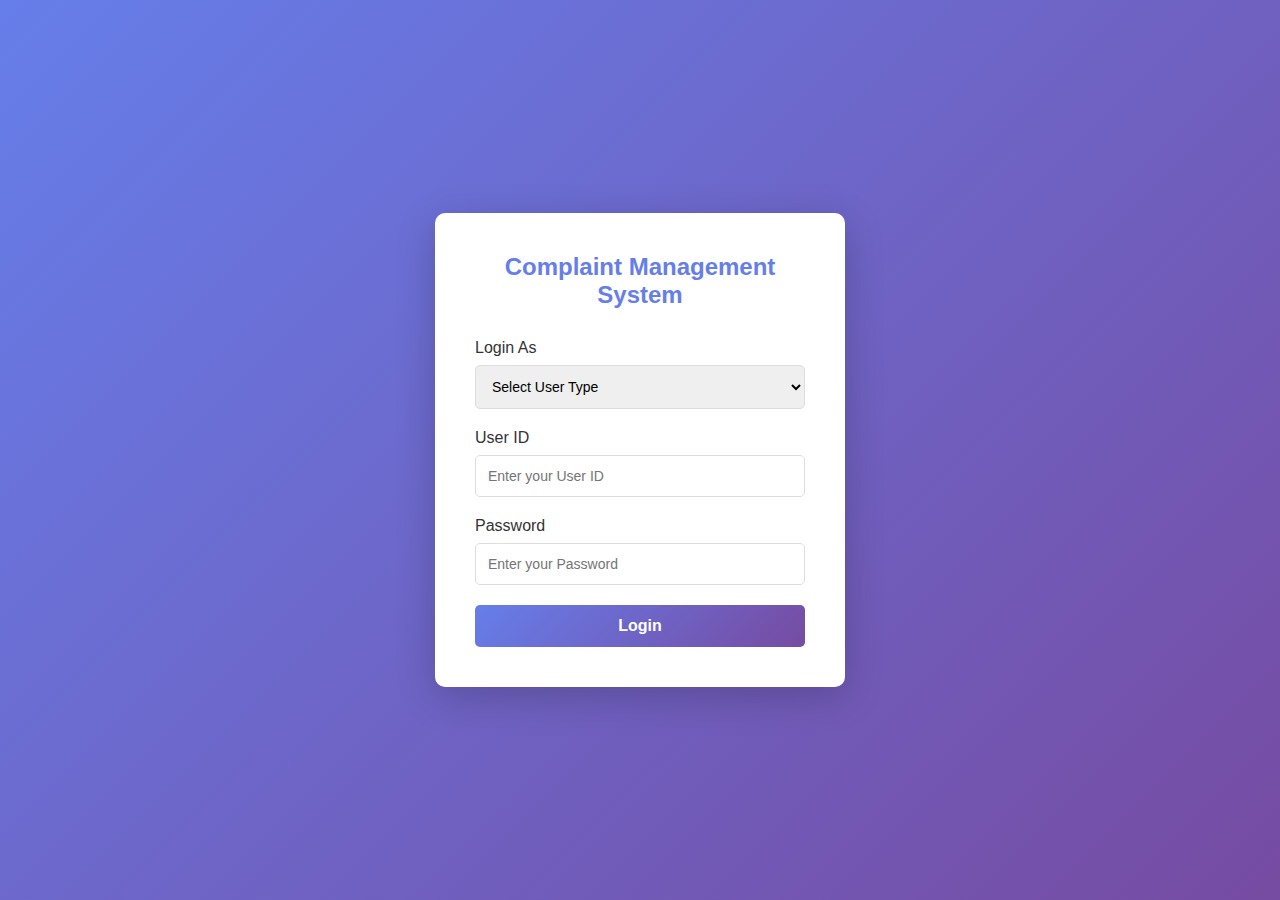
<file: FrontEnd/index.html>
<!DOCTYPE html>
<html lang="en">
<head>
    <meta charset="UTF-8">
    <meta name="viewport" content="width=device-width, initial-scale=1.0">
    <title>Login - Complaint Management System</title>
    <link rel="stylesheet" href="styles/login.css">
</head>
<body>
    <div class="login-container">
        <div class="login-box">
            <div class="logo">
                <h1>Complaint Management System</h1>
            </div>
            
            <form id="loginForm">
                <div class="form-group">
                    <label for="userType">Login As</label>
                    <select id="userType" required>
                        <option value="">Select User Type</option>
                        <option value="admin">Admin (GM/BM)</option>
                        <option value="resident">Resident</option>
                        <option value="technician">Technician</option>
                    </select>
                </div>

                <div class="form-group">
                    <label for="userId">User ID</label>
                    <input type="text" id="userId" placeholder="Enter your User ID" required>
                </div>

                <div class="form-group">
                    <label for="password">Password</label>
                    <input type="password" id="password" placeholder="Enter your Password" required>
                </div>

                <button type="submit" class="btn-login">Login</button>
                
                <div id="errorMessage" class="error-message"></div>
            </form>
        </div>
    </div>

    <script src="scripts/login.js"></script>
</body>
</html>
</file>
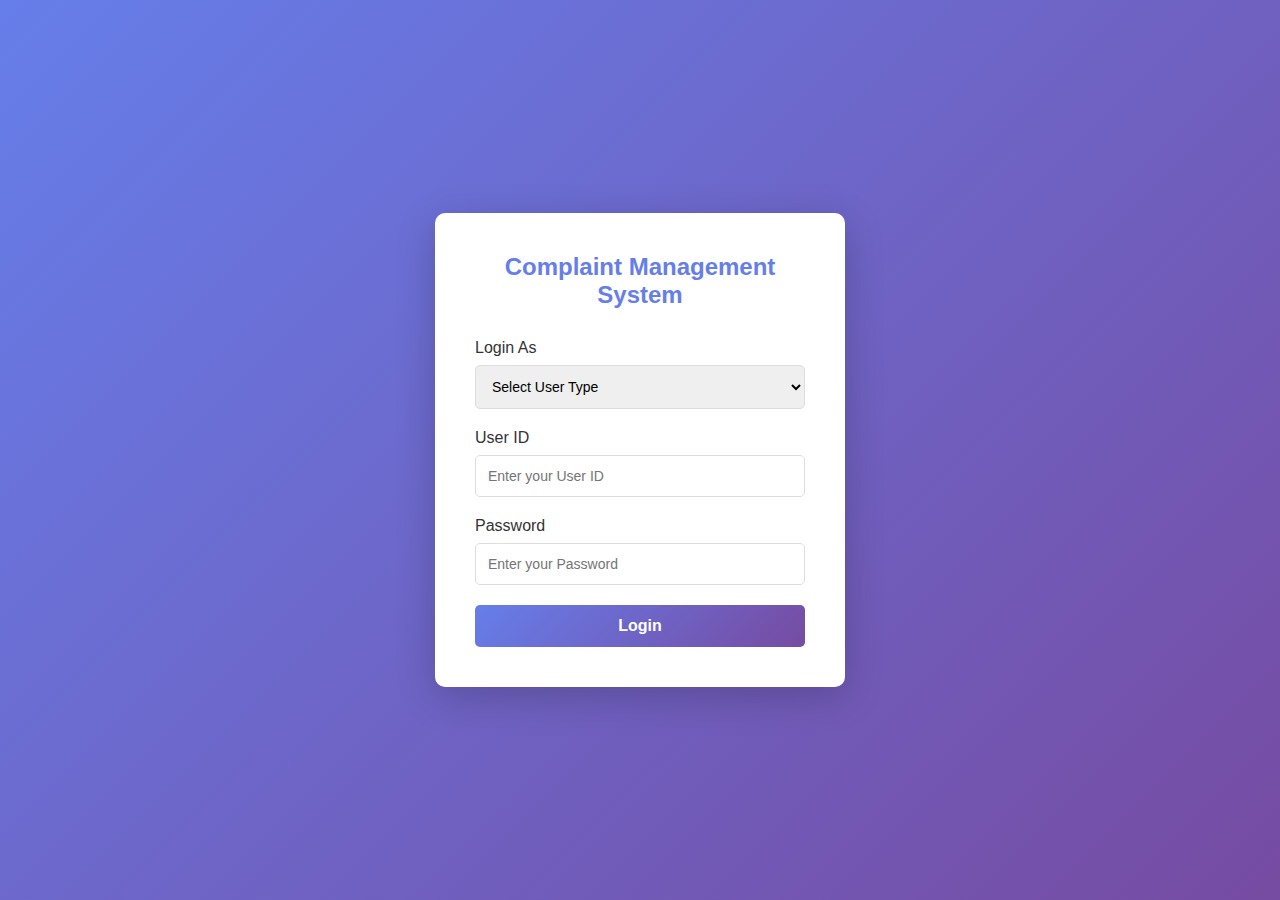
<file: FrontEnd/admin-dashboard.html>
<!DOCTYPE html>
<html lang="en">
<head>
    <meta charset="UTF-8">
    <meta name="viewport" content="width=device-width, initial-scale=1.0">
    <title>Admin Dashboard</title>
    <link rel="stylesheet" href="styles/dashboard.css">
</head>
<body>
    <div class="dashboard-container">
        <!-- Sidebar -->
        <aside class="sidebar">
            <div class="sidebar-header">
                <h2>Admin Panel</h2>
                <p id="userInfo"></p>
            </div>
            
            <nav class="sidebar-nav">
                <a href="#" class="nav-item active" data-section="overview">
                    <span>📊</span> Overview
                </a>
                <a href="#" class="nav-item" data-section="managers">
                    <span>👥</span> Managers
                </a>
                <a href="#" class="nav-item" data-section="residents">
                    <span>🏠</span> Residents
                </a>
                <a href="#" class="nav-item" data-section="technicians">
                    <span>🔧</span> Technicians
                </a>
                <a href="#" class="nav-item" data-section="complaints">
                    <span>📋</span> Complaints
                </a>
                <a href="#" class="nav-item" data-section="upload">
                    <span>📤</span> Upload Data
                </a>
            </nav>
            
            <div class="sidebar-footer">
                <button id="logoutBtn" class="btn-logout">Logout</button>
            </div>
        </aside>

        <!-- Main Content -->
        <main class="main-content">
            <header class="content-header">
                <h1 id="sectionTitle">Overview</h1>
            </header>

            <!-- Overview Section -->
            <section id="overview" class="content-section active">
                <div class="stats-grid">
                    <div class="stat-card">
                        <h3>Total Residents</h3>
                        <p class="stat-number" id="totalResidents">0</p>
                    </div>
                    <div class="stat-card">
                        <h3>Total Technicians</h3>
                        <p class="stat-number" id="totalTechnicians">0</p>
                    </div>
                    <div class="stat-card">
                        <h3>Active Complaints</h3>
                        <p class="stat-number" id="activeComplaints">0</p>
                    </div>
                    <div class="stat-card">
                        <h3>Total Managers</h3>
                        <p class="stat-number" id="totalManagers">0</p>
                    </div>
                </div>
            </section>

            <!-- Managers Section -->
            <section id="managers" class="content-section">
                <button class="btn-primary" id="addManagerBtn">+ Add Manager</button>
                
                <div id="managersList" class="data-list"></div>

                <!-- Add Manager Modal -->
                <div id="managerModal" class="modal">
                    <div class="modal-content">
                        <span class="close">&times;</span>
                        <h2>Create Manager</h2>
                        <form id="managerForm">
                            <div class="form-group">
                                <label>Manager Type</label>
                                <select id="managerType" required>
                                    <option value="">Select Type</option>
                                    <option value="GM">General Manager</option>
                                    <option value="BM">Block Manager</option>
                                </select>
                            </div>
                            <div class="form-group">
                                <label>Name</label>
                                <input type="text" id="managerName" required>
                            </div>
                            <div class="form-group">
                                <label>Email</label>
                                <input type="email" id="managerEmail" required>
                            </div>
                            <div class="form-group">
                                <label>Phone</label>
                                <input type="tel" id="managerPhone" required>
                            </div>
                            <div id="blockFieldGroup" class="form-group" style="display:none;">
                                <label>Block Number</label>
                                <input type="text" id="blockNumber">
                            </div>
                            <button type="submit" class="btn-primary">Create Manager</button>
                        </form>
                    </div>
                </div>
            </section>

            <!-- Residents Section -->
            <section id="residents" class="content-section">
                <div class="section-header">
                    <button class="btn-primary" id="addResidentBtn">+ Add Resident</button>
                    
                    <div class="search-container">
                        <input type="text" id="searchResident" placeholder="Search by name, ID, email, phone, block or flat..." onkeypress="if(event.key==='Enter') searchResidents()">
                        <button class="btn-primary" id="searchBtn">Search</button>
                        <button class="btn-secondary" id="viewAllResidents">View All</button>
                    </div>
                </div>
                
                <div id="searchResults" class="search-result-info" style="display: none;"></div>
                <div id="residentsList" class="data-list"></div>

                <!-- Add Resident Modal -->
                <div id="residentModal" class="modal">
                    <div class="modal-content">
                        <span class="close">&times;</span>
                        <h2>Create/Update Resident</h2>
                        <form id="residentForm">
                            <div class="form-group">
                                <label>Unique ID</label>
                                <input type="text" id="residentUniqueId" required>
                            </div>
                            <div class="form-group">
                                <label>Name</label>
                                <input type="text" id="residentName" required>
                            </div>
                            <div class="form-group">
                                <label>Email</label>
                                <input type="email" id="residentEmail" required>
                            </div>
                            <div class="form-group">
                                <label>Phone</label>
                                <input type="tel" id="residentPhone" required>
                            </div>
                            <div class="form-group">
                                <label>Block</label>
                                <input type="text" id="residentBlock" required>
                            </div>
                            <div class="form-group">
                                <label>Flat Number</label>
                                <input type="text" id="residentFlat" required>
                            </div>
                            <button type="submit" class="btn-primary">Save Resident</button>
                        </form>
                    </div>
                </div>
            </section>

            <!-- Technicians Section -->
            <section id="technicians" class="content-section">
                <button class="btn-primary" id="addTechnicianBtn">+ Add Technician</button>
                
                <div id="techniciansList" class="data-list"></div>

                <!-- Add Technician Modal -->
                <div id="technicianModal" class="modal">
                    <div class="modal-content">
                        <span class="close">&times;</span>
                        <h2>Create Technician</h2>
                        <form id="technicianForm">
                            <div class="form-group">
                                <label>Name</label>
                                <input type="text" id="technicianName" required>
                            </div>
                            <div class="form-group">
                                <label>Email</label>
                                <input type="email" id="technicianEmail" required>
                            </div>
                            <div class="form-group">
                                <label>Phone</label>
                                <input type="tel" id="technicianPhone" required>
                            </div>
                            <div class="form-group">
                                <label>Specialization</label>
                                <input type="text" id="technicianSpecialization" placeholder="e.g., Plumbing, Electrical" required>
                            </div>
                            <div class="form-group">
                                <label>Assigned Block</label>
                                <input type="text" id="technicianBlock">
                            </div>
                            <button type="submit" class="btn-primary">Create Technician</button>
                        </form>
                    </div>
                </div>
            </section>

            <!-- Complaints Section -->
            <section id="complaints" class="content-section">
                <div class="filters">
                    <select id="statusFilter">
                        <option value="">All Status</option>
                        <option value="PENDING_BM">Pending with BM</option>
                        <option value="PENDING_GM">Pending with GM</option>
                        <option value="PENDING_BM_TECHNICIAN">Pending with BM/Technician</option>
                        <option value="PENDING_GM_TECHNICIAN">Pending with GM/Technician</option>
                        <option value="JC_TECHNICIAN">Job Completed/Technician</option>
                        <option value="JC_RESIDENT">Job Completed/Resident</option>
                        <option value="JC_GM">Job Completed/GM</option>
                        <option value="JC_BM">Job Completed/BM</option>
                        <option value="RESOLVED">Resolved</option>
                    </select>
                </div>
                
                <div id="complaintsList" class="data-list"></div>
            </section>

            <!-- Upload Data Section -->
            <section id="upload" class="content-section">
                <div class="upload-container">
                    <h3>Upload Resident Data (Excel)</h3>
                    <form id="uploadForm">
                        <div class="file-upload">
                            <input type="file" id="excelFile" accept=".xlsx,.xls" required>
                            <label for="excelFile">Choose Excel File</label>
                            <span id="fileName">No file chosen</span>
                        </div>
                        <button type="submit" class="btn-primary">Upload</button>
                    </form>
                    <div id="uploadStatus" class="status-message"></div>
                </div>
            </section>
        </main>
    </div>

    <script src="scripts/admin.js"></script>
</body>
</html>
</file>
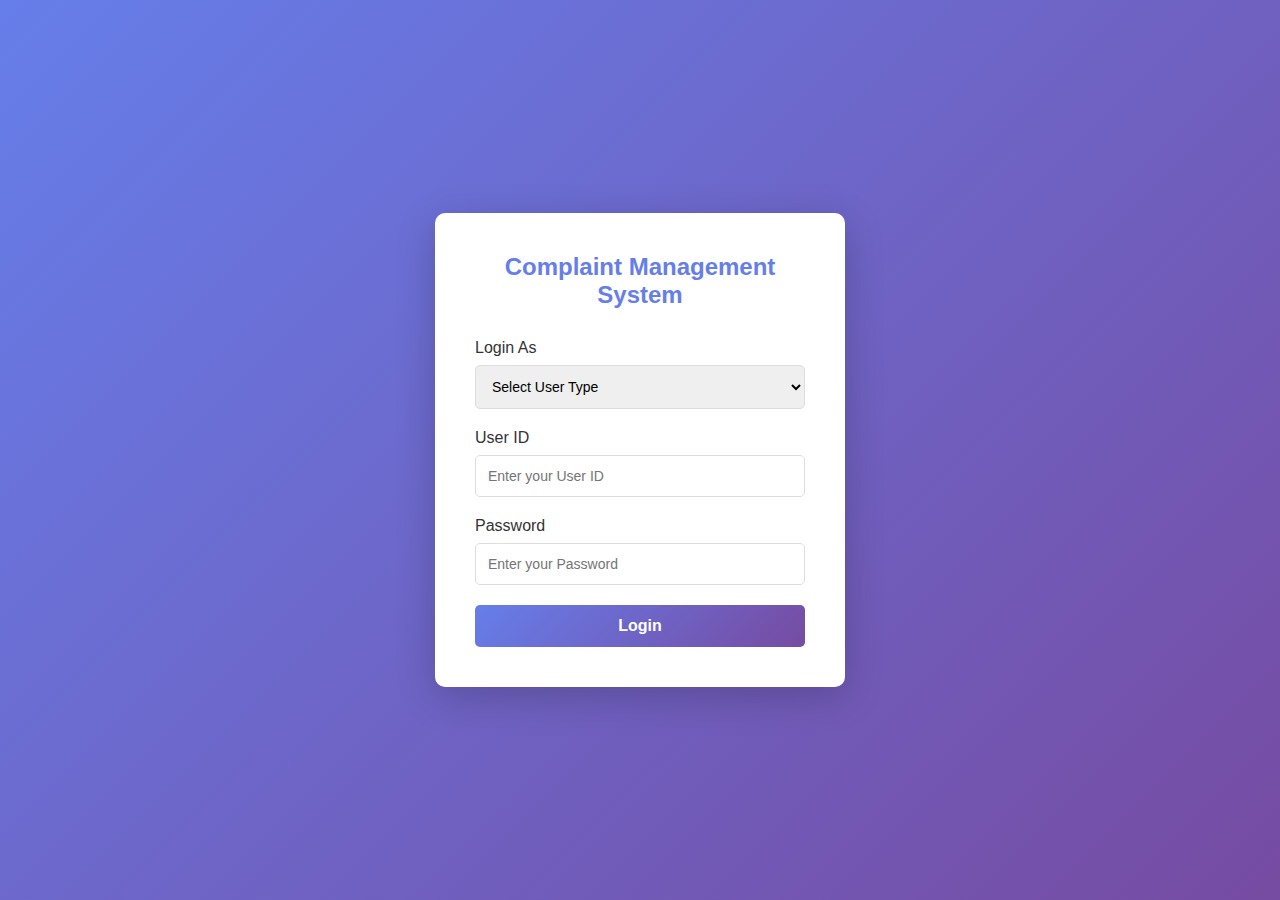
<file: FrontEnd/resident-dashboard.html>
<!DOCTYPE html>
<html lang="en">
<head>
    <meta charset="UTF-8">
    <meta name="viewport" content="width=device-width, initial-scale=1.0">
    <title>Resident Dashboard</title>
    <link rel="stylesheet" href="styles/dashboard.css">
</head>
<body>
    <div class="dashboard-container">
        <!-- Sidebar -->
        <aside class="sidebar">
            <div class="sidebar-header">
                <h2>Resident Portal</h2>
                <p id="userInfo"></p>
            </div>
            
            <nav class="sidebar-nav">
                <a href="#" class="nav-item active" data-section="dashboard">
                    <span>🏠</span> Dashboard
                </a>
                <a href="#" class="nav-item" data-section="lodge-complaint">
                    <span>➕</span> Lodge Complaint
                </a>
                <a href="#" class="nav-item" data-section="my-complaints">
                    <span>📋</span> My Complaints
                </a>
                <a href="#" class="nav-item" data-section="history">
                    <span>📜</span> History
                </a>
                <a href="#" class="nav-item" data-section="profile">
                    <span>👤</span> My Profile
                </a>
            </nav>
            
            <div class="sidebar-footer">
                <button id="logoutBtn" class="btn-logout">Logout</button>
            </div>
        </aside>

        <!-- Main Content -->
        <main class="main-content">
            <header class="content-header">
                <h1 id="sectionTitle">Dashboard</h1>
            </header>

            <!-- Dashboard Section -->
            <section id="dashboard" class="content-section active">
                <div class="stats-grid">
                    <div class="stat-card">
                        <h3>Active Complaints</h3>
                        <p class="stat-number" id="activeComplaints">0</p>
                    </div>
                    <div class="stat-card">
                        <h3>Pending Resolution</h3>
                        <p class="stat-number" id="pendingComplaints">0</p>
                    </div>
                    <div class="stat-card">
                        <h3>Resolved</h3>
                        <p class="stat-number" id="resolvedComplaints">0</p>
                    </div>
                    <div class="stat-card">
                        <h3>Total Complaints</h3>
                        <p class="stat-number" id="totalComplaints">0</p>
                    </div>
                </div>

                <div class="recent-complaints">
                    <h3>Recent Complaints</h3>
                    <div id="recentComplaintsList" class="data-list"></div>
                </div>
            </section>

            <!-- Lodge Complaint Section -->
            <section id="lodge-complaint" class="content-section">
                <div class="form-container">
                    <form id="complaintForm">
                        <div class="form-group">
                            <label>Complaint Type</label>
                            <select id="complaintType" required>
                                <option value="">Select Type</option>
                                <option value="PLUMBING">Plumbing</option>
                                <option value="ELECTRICAL">Electrical</option>
                                <option value="AC">Air Conditioning</option>
                                <option value="CARPENTRY">Carpentry</option>
                                <option value="PAINTING">Painting</option>
                                <option value="CLEANING">Cleaning</option>
                                <option value="OTHER">Other</option>
                            </select>
                        </div>

                        <div class="form-group">
                            <label>Subject</label>
                            <input type="text" id="complaintSubject" placeholder="Brief description of the issue" required>
                        </div>

                        <div class="form-group">
                            <label>Description</label>
                            <textarea id="complaintDescription" placeholder="Detailed description of the problem" required></textarea>
                        </div>

                        <div class="form-group">
                            <label>Priority</label>
                            <select id="complaintPriority" required>
                                <option value="LOW">Low</option>
                                <option value="MEDIUM" selected>Medium</option>
                                <option value="HIGH">High</option>
                                <option value="URGENT">Urgent</option>
                            </select>
                        </div>

                        <div class="form-group">
                            <label>Location</label>
                            <input type="text" id="complaintLocation" placeholder="e.g., Kitchen, Bedroom, Bathroom" required>
                        </div>

                        <button type="submit" class="btn-primary">Submit Complaint</button>
                    </form>

                    <div id="complaintStatus" class="status-message"></div>
                </div>
            </section>

            <!-- My Complaints Section -->
            <section id="my-complaints" class="content-section">
                <div class="filters">
                    <select id="statusFilter">
                        <option value="">All Status</option>
                        <option value="PENDING">Pending</option>
                        <option value="IN_PROGRESS">In Progress</option>
                        <option value="JOB_COMPLETED">Job Completed</option>
                        <option value="RESOLVED">Resolved</option>
                    </select>
                </div>

                <div id="myComplaintsList" class="data-list"></div>

                <!-- Complaint Detail Modal -->
                <div id="complaintDetailModal" class="modal">
                    <div class="modal-content">
                        <span class="close">&times;</span>
                        <h2>Complaint Details</h2>
                        <div id="complaintDetailContent"></div>
                        <div id="complaintActions" style="margin-top: 20px;"></div>
                    </div>
                </div>
            </section>

            <!-- History Section -->
            <section id="history" class="content-section">
                <h3>Complaint History</h3>
                <div id="historyList" class="data-list"></div>
            </section>

            <!-- Profile Section -->
            <section id="profile" class="content-section">
                <div class="profile-container">
                    <h3>My Profile</h3>
                    <div id="profileDetails" class="profile-details"></div>
                </div>
            </section>
        </main>
    </div>

    <script src="scripts/resident.js"></script>
</body>
</html>
</file>
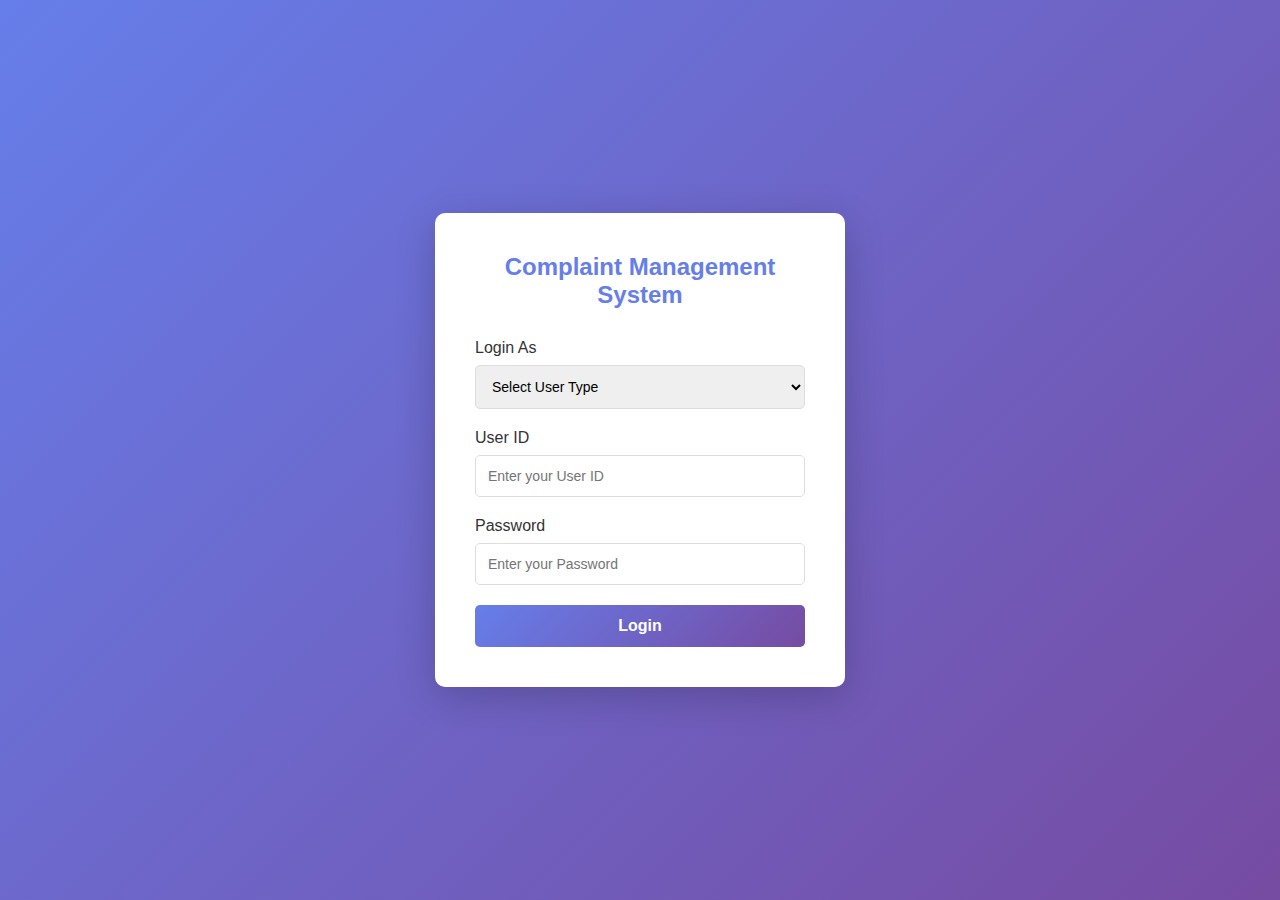
<file: FrontEnd/technician-dashboard.html>
<!DOCTYPE html>
<html lang="en">
<head>
    <meta charset="UTF-8">
    <meta name="viewport" content="width=device-width, initial-scale=1.0">
    <title>Technician Dashboard</title>
    <link rel="stylesheet" href="styles/dashboard.css">
</head>
<body>
    <div class="dashboard-container">
        <!-- Sidebar -->
        <aside class="sidebar">
            <div class="sidebar-header">
                <h2>Technician Portal</h2>
                <p id="userInfo"></p>
            </div>
            
            <nav class="sidebar-nav">
                <a href="#" class="nav-item active" data-section="dashboard">
                    <span>📊</span> Dashboard
                </a>
                <a href="#" class="nav-item" data-section="pending-jobs">
                    <span>⏳</span> Pending Jobs
                </a>
                <a href="#" class="nav-item" data-section="my-jobs">
                    <span>🔧</span> My Jobs
                </a>
                <a href="#" class="nav-item" data-section="completed">
                    <span>✅</span> Completed Jobs
                </a>
                <a href="#" class="nav-item" data-section="profile">
                    <span>👤</span> My Profile
                </a>
            </nav>
            
            <div class="sidebar-footer">
                <button id="logoutBtn" class="btn-logout">Logout</button>
            </div>
        </aside>

        <!-- Main Content -->
        <main class="main-content">
            <header class="content-header">
                <h1 id="sectionTitle">Dashboard</h1>
            </header>

            <!-- Dashboard Section -->
            <section id="dashboard" class="content-section active">
                <div class="stats-grid">
                    <div class="stat-card">
                        <h3>Pending Requests</h3>
                        <p class="stat-number" id="pendingJobs">0</p>
                    </div>
                    <div class="stat-card">
                        <h3>Active Jobs</h3>
                        <p class="stat-number" id="activeJobs">0</p>
                    </div>
                    <div class="stat-card">
                        <h3>Completed Today</h3>
                        <p class="stat-number" id="completedToday">0</p>
                    </div>
                    <div class="stat-card">
                        <h3>Total Completed</h3>
                        <p class="stat-number" id="totalCompleted">0</p>
                    </div>
                </div>

                <div class="recent-jobs">
                    <h3>Recent Assignments</h3>
                    <div id="recentJobsList" class="data-list"></div>
                </div>
            </section>

            <!-- Pending Jobs Section -->
            <section id="pending-jobs" class="content-section">
                <h3>New Job Requests</h3>
                <div id="pendingJobsList" class="data-list"></div>
            </section>

            <!-- My Jobs Section -->
            <section id="my-jobs" class="content-section">
                <div class="filters">
                    <select id="jobStatusFilter">
                        <option value="">All Active Jobs</option>
                        <option value="ACCEPTED">Accepted</option>
                        <option value="IN_PROGRESS">In Progress</option>
                    </select>
                </div>

                <div id="myJobsList" class="data-list"></div>

                <!-- Job Detail Modal -->
                <div id="jobDetailModal" class="modal">
                    <div class="modal-content">
                        <span class="close">&times;</span>
                        <h2>Job Details</h2>
                        <div id="jobDetailContent"></div>
                        <div id="jobActions" style="margin-top: 20px;"></div>
                    </div>
                </div>

                <!-- Update Status Modal -->
                <div id="updateStatusModal" class="modal">
                    <div class="modal-content">
                        <span class="close">&times;</span>
                        <h2>Update Job Status</h2>
                        <form id="updateStatusForm">
                            <div class="form-group">
                                <label>Status</label>
                                <select id="jobStatus" required>
                                    <option value="IN_PROGRESS">In Progress</option>
                                    <option value="COMPLETED">Completed</option>
                                </select>
                            </div>
                            <div class="form-group">
                                <label>Update Notes</label>
                                <textarea id="statusNotes" placeholder="Add any notes about the work done..." required></textarea>
                            </div>
                            <button type="submit" class="btn-primary">Update Status</button>
                        </form>
                    </div>
                </div>
            </section>

            <!-- Completed Jobs Section -->
            <section id="completed" class="content-section">
                <div class="filters">
                    <select id="completedFilter">
                        <option value="week">This Week</option>
                        <option value="month">This Month</option>
                        <option value="all">All Time</option>
                    </select>
                </div>

                <div id="completedJobsList" class="data-list"></div>
            </section>

            <!-- Profile Section -->
            <section id="profile" class="content-section">
                <div class="profile-container">
                    <h3>My Profile</h3>
                    <div id="profileDetails" class="profile-details"></div>
                </div>
            </section>
        </main>
    </div>

    <script src="scripts/technician.js"></script>
</body>
</html>
</file>
<file: FrontEnd/styles/login.css>
* {
    margin: 0;
    padding: 0;
    box-sizing: border-box;
}

body {
    font-family: 'Segoe UI', Tahoma, Geneva, Verdana, sans-serif;
    background: linear-gradient(135deg, #667eea 0%, #764ba2 100%);
    min-height: 100vh;
    display: flex;
    align-items: center;
    justify-content: center;
}

.login-container {
    width: 100%;
    max-width: 450px;
    padding: 20px;
}

.login-box {
    background: white;
    border-radius: 10px;
    padding: 40px;
    box-shadow: 0 10px 40px rgba(0, 0, 0, 0.2);
}

.logo h1 {
    text-align: center;
    color: #667eea;
    font-size: 24px;
    margin-bottom: 30px;
}

.form-group {
    margin-bottom: 20px;
}

.form-group label {
    display: block;
    margin-bottom: 8px;
    color: #333;
    font-weight: 500;
}

.form-group input,
.form-group select {
    width: 100%;
    padding: 12px;
    border: 1px solid #ddd;
    border-radius: 5px;
    font-size: 14px;
    transition: border-color 0.3s;
}

.form-group input:focus,
.form-group select:focus {
    outline: none;
    border-color: #667eea;
}

.btn-login {
    width: 100%;
    padding: 12px;
    background: linear-gradient(135deg, #667eea 0%, #764ba2 100%);
    color: white;
    border: none;
    border-radius: 5px;
    font-size: 16px;
    font-weight: 600;
    cursor: pointer;
    transition: transform 0.2s;
}

.btn-login:hover {
    transform: translateY(-2px);
}

.error-message {
    margin-top: 15px;
    padding: 10px;
    background: #fee;
    color: #c33;
    border-radius: 5px;
    text-align: center;
    display: none;
}

.error-message.show {
    display: block;
}
</file>
<file: FrontEnd/styles/dashboard.css>
* {
    margin: 0;
    padding: 0;
    box-sizing: border-box;
}

body {
    font-family: 'Segoe UI', Tahoma, Geneva, Verdana, sans-serif;
    background: #f5f7fa;
}

.dashboard-container {
    display: flex;
    min-height: 100vh;
}

/* Sidebar */
.sidebar {
    width: 260px;
    background: linear-gradient(180deg, #667eea 0%, #764ba2 100%);
    color: white;
    display: flex;
    flex-direction: column;
}

.sidebar-header {
    padding: 30px 20px;
    border-bottom: 1px solid rgba(255, 255, 255, 0.1);
}

.sidebar-header h2 {
    font-size: 22px;
    margin-bottom: 5px;
}

.sidebar-header p {
    font-size: 13px;
    opacity: 0.8;
}

.sidebar-nav {
    flex: 1;
    padding: 20px 0;
}

.nav-item {
    display: flex;
    align-items: center;
    padding: 15px 20px;
    color: white;
    text-decoration: none;
    transition: background 0.3s;
    cursor: pointer;
}

.nav-item span {
    margin-right: 12px;
    font-size: 18px;
}

.nav-item:hover,
.nav-item.active {
    background: rgba(255, 255, 255, 0.1);
}

.sidebar-footer {
    padding: 20px;
}

.btn-logout {
    width: 100%;
    padding: 12px;
    background: rgba(255, 255, 255, 0.2);
    color: white;
    border: 1px solid rgba(255, 255, 255, 0.3);
    border-radius: 5px;
    cursor: pointer;
    font-size: 14px;
    transition: background 0.3s;
}

.btn-logout:hover {
    background: rgba(255, 255, 255, 0.3);
}

/* Main Content */
.main-content {
    flex: 1;
    padding: 30px;
    overflow-y: auto;
}

.content-header {
    margin-bottom: 30px;
}

.content-header h1 {
    color: #333;
    font-size: 28px;
}

.content-section {
    display: none;
}

.content-section.active {
    display: block;
}

/* Stats Grid */
.stats-grid {
    display: grid;
    grid-template-columns: repeat(auto-fit, minmax(250px, 1fr));
    gap: 20px;
    margin-bottom: 30px;
}

.stat-card {
    background: white;
    padding: 25px;
    border-radius: 10px;
    box-shadow: 0 2px 10px rgba(0, 0, 0, 0.05);
}

.stat-card h3 {
    color: #666;
    font-size: 14px;
    margin-bottom: 10px;
}

.stat-number {
    font-size: 32px;
    font-weight: bold;
    color: #667eea;
}

/* Buttons */
.btn-primary {
    background: linear-gradient(135deg, #667eea 0%, #764ba2 100%);
    color: white;
    border: none;
    padding: 12px 24px;
    border-radius: 5px;
    cursor: pointer;
    font-size: 14px;
    margin-bottom: 20px;
    transition: transform 0.2s;
}

.btn-primary:hover {
    transform: translateY(-2px);
}

.btn-secondary {
    background: #f0f0f0;
    color: #333;
    border: none;
    padding: 8px 16px;
    border-radius: 5px;
    cursor: pointer;
    font-size: 13px;
    margin-right: 8px;
}

.btn-danger {
    background: #e74c3c;
    color: white;
    border: none;
    padding: 8px 16px;
    border-radius: 5px;
    cursor: pointer;
    font-size: 13px;
}

/* Data List */
.data-list {
    background: white;
    border-radius: 10px;
    box-shadow: 0 2px 10px rgba(0, 0, 0, 0.05);
}

.data-item {
    padding: 20px;
    border-bottom: 1px solid #f0f0f0;
    display: flex;
    justify-content: space-between;
    align-items: center;
}

.data-item:last-child {
    border-bottom: none;
}

.data-info h4 {
    color: #333;
    margin-bottom: 5px;
}

.data-info p {
    color: #666;
    font-size: 13px;
}

.data-actions {
    display: flex;
    gap: 8px;
}

/* Modal */
.modal {
    display: none;
    position: fixed;
    z-index: 1000;
    left: 0;
    top: 0;
    width: 100%;
    height: 100%;
    background: rgba(0, 0, 0, 0.5);
}

.modal.show {
    display: flex;
    align-items: center;
    justify-content: center;
}

.modal-content {
    background: white;
    padding: 30px;
    border-radius: 10px;
    width: 90%;
    max-width: 500px;
    max-height: 80vh;
    overflow-y: auto;
}

.close {
    float: right;
    font-size: 28px;
    font-weight: bold;
    cursor: pointer;
    color: #999;
}

.close:hover {
    color: #333;
}

.modal-content h2 {
    margin-bottom: 20px;
    color: #333;
}

.form-group {
    margin-bottom: 20px;
}

.form-group label {
    display: block;
    margin-bottom: 8px;
    color: #333;
    font-weight: 500;
}

.form-group input,
.form-group select,
.form-group textarea {
    width: 100%;
    padding: 10px;
    border: 1px solid #ddd;
    border-radius: 5px;
    font-size: 14px;
}

.form-group textarea {
    resize: vertical;
    min-height: 100px;
}

/* Filters */
.filters {
    margin-bottom: 20px;
}

.filters select {
    padding: 10px;
    border: 1px solid #ddd;
    border-radius: 5px;
    font-size: 14px;
}

/* Search Container */
.search-container {
    display: flex;
    gap: 10px;
    margin-bottom: 20px;
    max-width: 600px;
}

.search-container input[type="text"] {
    flex: 1;
    padding: 10px 15px;
    border: 1px solid #ddd;
    border-radius: 5px;
    font-size: 14px;
}

.search-container input[type="text"]:focus {
    outline: none;
    border-color: #667eea;
}

.section-header {
    display: flex;
    justify-content: space-between;
    align-items: flex-start;
    margin-bottom: 20px;
    flex-wrap: wrap;
    gap: 15px;
}

.search-result-info {
    padding: 10px 15px;
    background: #e7f3ff;
    border-left: 4px solid #667eea;
    margin-bottom: 15px;
    border-radius: 4px;
    font-size: 14px;
    color: #333;
}

/* Upload Section */
.upload-container {
    background: white;
    padding: 30px;
    border-radius: 10px;
    box-shadow: 0 2px 10px rgba(0, 0, 0, 0.05);
    max-width: 600px;
}

.file-upload {
    margin: 20px 0;
}

.file-upload input[type="file"] {
    display: none;
}

.file-upload label {
    display: inline-block;
    padding: 12px 24px;
    background: #667eea;
    color: white;
    border-radius: 5px;
    cursor: pointer;
    margin-right: 10px;
}

.file-upload label:hover {
    background: #5568d3;
}

#fileName {
    color: #666;
    font-size: 14px;
}

.status-message {
    margin-top: 20px;
    padding: 12px;
    border-radius: 5px;
    display: none;
}

.status-message.success {
    background: #d4edda;
    color: #155724;
    display: block;
}

.status-message.error {
    background: #f8d7da;
    color: #721c24;
    display: block;
}

/* Status Badge */
.status-badge {
    display: inline-block;
    padding: 4px 12px;
    border-radius: 12px;
    font-size: 12px;
    font-weight: 500;
}

.status-pending {
    background: #fff3cd;
    color: #856404;
}

.status-progress {
    background: #cfe2ff;
    color: #084298;
}

.status-completed {
    background: #d1e7dd;
    color: #0f5132;
}

.status-resolved {
    background: #d1e7dd;
    color: #0f5132;
}
</file>
